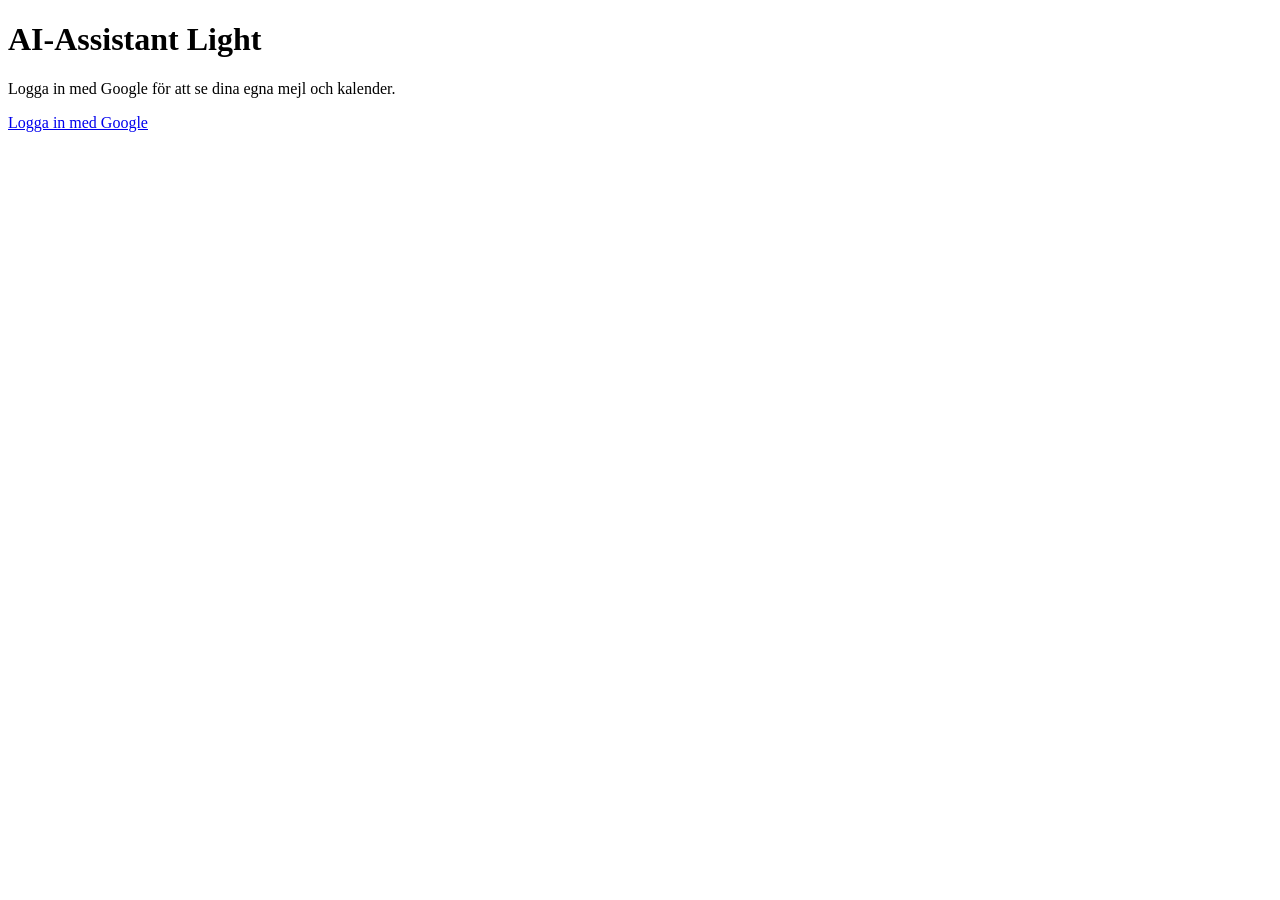
<file: ai-assistant-light/src/web/templates/login.html>
<!doctype html>
<html lang="sv">
<head>
  <meta charset="utf-8">
  <title>AI-Assistant Light – Logga in</title>
  <meta name="viewport" content="width=device-width, initial-scale=1">
  <link rel="icon" type="image/png" href="/static/favicon.png">
</head>
<body>
  <h1>AI-Assistant Light</h1>
  <p>Logga in med Google för att se dina egna mejl och kalender.</p>
  <a href="/auth/login">Logga in med Google</a>
</body>
</html>
</file>
